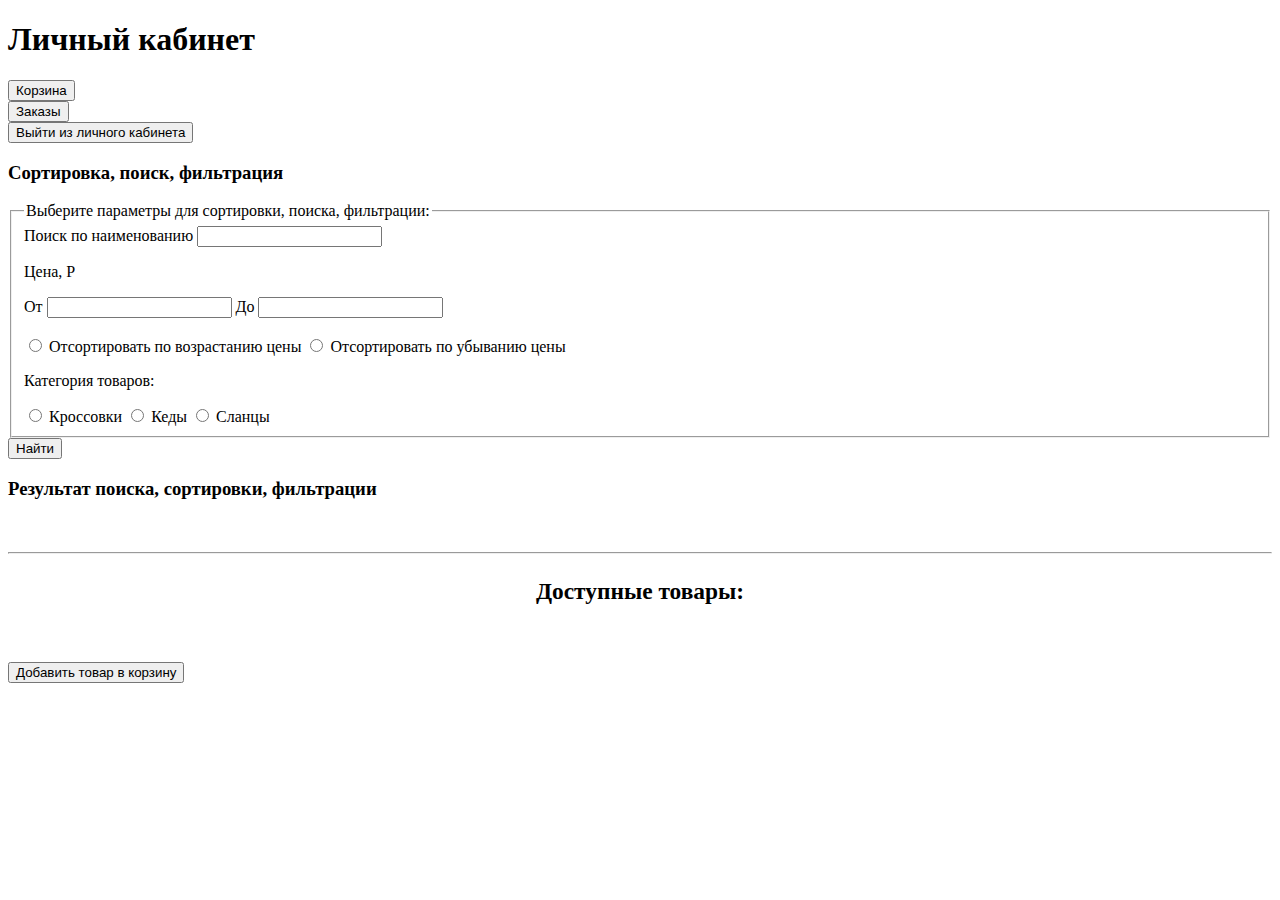
<file: src/main/resources/templates/user/index.html>
<!DOCTYPE html>

<html lang="en">
<head>
    <meta charset="UTF-8">
    <title>Главная страница</title>
    <link th:href="@{/css/index.css}" type="text/css" rel="stylesheet">
</head>
<body>
<div>
    <div class="header">
        <div>
            <h1>Личный кабинет</h1>
        </div>
        <div>
            <form method="get" th:action="@{/cart}">
                <button class="button" type="submit">Корзина</button>
            </form>
        </div>
        <div>
            <form method="get" th:action="@{/orders}">
                <input class="button" type="submit" value="Заказы">
            </form>
        </div>
        <div>
            <form method="post" th:action="@{logout}">
                <input type = "hidden" th:name="${_csrf.parameterName}"  th:value="${_csrf.token}">
                <button class="button" type="submit">Выйти из личного кабинета</button>
            </form>
        </div>
    </div>
    <div class="search">
        <div>
            <h3>Cортировка, поиск, фильтрация</h3>
        </div>
        <div>
            <form th:method="POST" th:action="@{/person account/product/search}">
                <fieldset>
                    <legend>Выберите параметры для сортировки, поиска, фильтрации:</legend>
                    <label for="search">Поиск по наименованию</label>
                    <input type="text" id="search" name="search" th:value="*{value_search}">
                    <br>
                    <p>Цена, P</p>
                    <label for="ot">От</label>
                    <input type="text" name="ot" id="ot" th:value="*{value_price_ot}">
                    <label for="do">До</label>
                    <input type="text" name="do" id="do" th:value="*{value_price_do}">
                    <br>
                    <br>
                    <div>
                        <input type="radio" id="ascending_price" name="price" value="sorted_by_ascending_price">
                        <label for="ascending_price">Отсортировать по возрастанию цены</label>
                        <input type="radio" id="descending_price" name="price"
                               value="sorted_by_descending_price">
                        <label for="descending_price">Отсортировать по убыванию цены</label>
                        <p>Категория товаров: </p>
                        <input type="radio" id="furniture" name="contract" value="furniture">
                        <label for="furniture">Кроссовки</label>
                        <input type="radio" id="appliances" name="contract" value="appliances">
                        <label for="appliances">Кеды</label>
                        <input type="radio" id="clothes" name="contract" value="clothes">
                        <label for="clothes">Сланцы</label>
                    </div>
                </fieldset>
                <div>
                    <input class="button" type="submit" value="Найти">
                </div>
            </form>
        </div>
    </div>
    <div class="search1">
        <h3>Результат поиска, cортировки, фильтрации</h3>
        <div th:each="product : ${search_product}">
            <img th:src="'/img/' + ${product.imageList[0].getFileName()}" width="300px">
            <br>
            <a th:href="@{/product/info/{id}(id=${product.getId()})}" th:text="${product.getTitle()}"></a>
            <p th:text="'Цена: ' + ${product.getPrice()}"></p>
            <hr>
        </div>
    </div>
    <div>
        <div style="text-align: center; font-size: 20px">
            <h3>Доступные товары: </h3>
        </div>
        <div class="shop">
            <div class="card" th:each="product : ${products}">
                <div>
                    <img th:src="'/img/' + ${product.imageList[0].getFileName()}" width="300px">
                </div>
                <div >
                    <a class="name" th:href="@{/product/info/{id}(id=${product.getId()})}" th:text="${product.getTitle()}"></a>
                </div>
                <div >
                    <p class="price" th:text="'Цена: ' + ${product.getPrice()}"></p>
                </div>
                <div>
                    <button class="button">
                    <a th:href="@{/cart/add/{id}(id=${product.getId()})}">Добавить товар в корзину</a>
                    </button>
                </div>
            </div>
        </div>
    </div>
</div>
</body>
</html>
</file>
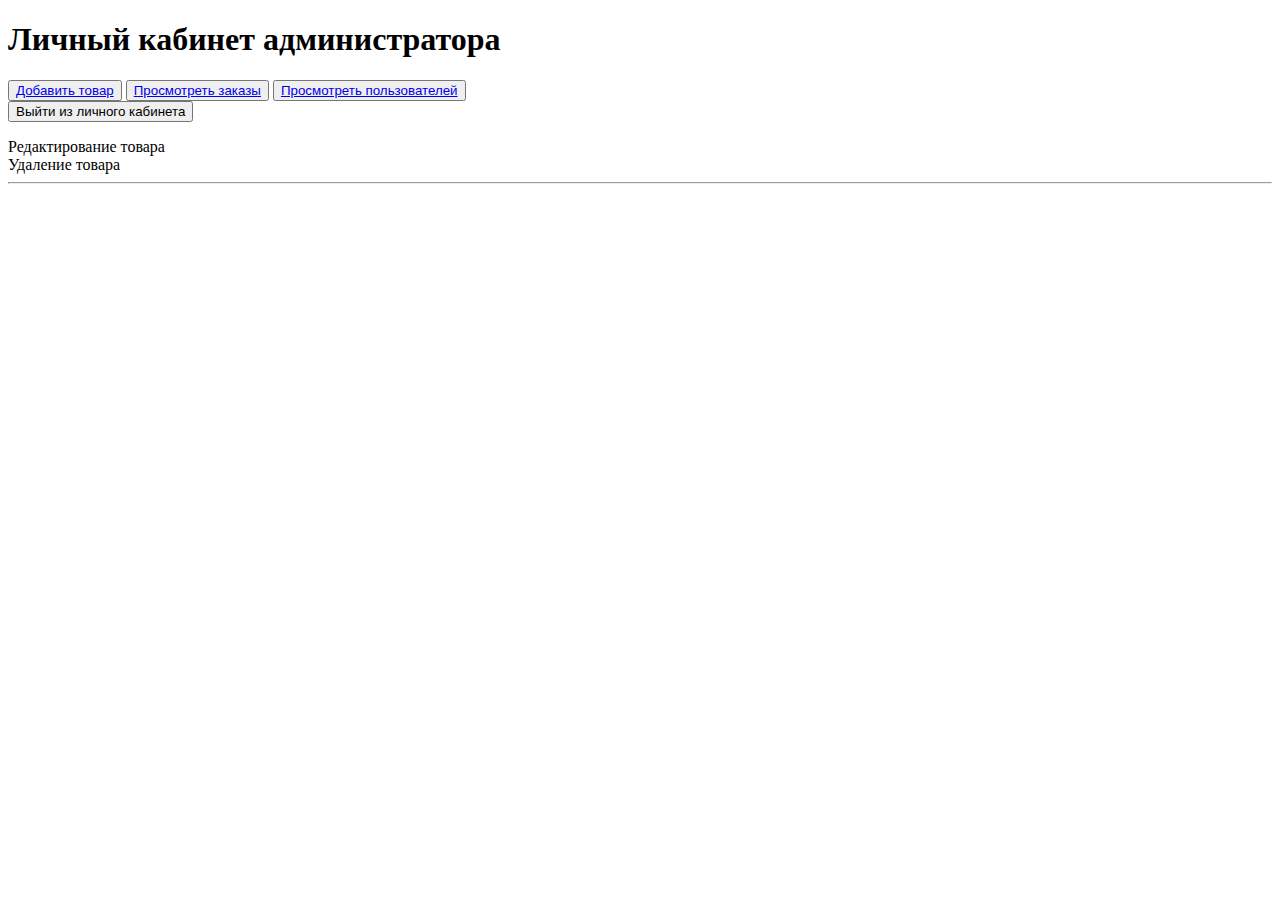
<file: src/main/resources/templates/admin.html>
<!DOCTYPE html>
<html lang="en">
<head>
    <meta charset="UTF-8">
    <title>Личный кабинет администратора</title>
    <link th:href="@{/css/admin.css}" type="text/css" rel="stylesheet">
</head>
<body>
<div>
    <div class="header">
        <div class="title">
        <h1>Личный кабинет администратора</h1>
        </div>

        <div class="buttons">
            <button class="button">
                <a href="admin/product/add">Добавить товар</a>
            </button>
            <button class="button">
                <a href="admin/order_info">Просмотреть заказы</a>
            </button>
            <button class="button">
                <a href="admin/person_info">Просмотреть пользователей</a>
            </button>
        </div>
        <div>
            <form method="post" th:action="@{logout}">
                <input type = "hidden" th:name="${_csrf.parameterName}"  th:value="${_csrf.token}">
                <div >
                    <button class="button" type="submit">Выйти из личного кабинета</button>
                </div>
            </form>
        </div>
    </div>


    <div class="info">
<div th:each="product : ${products}">
    <p th:text="'Наименование: ' + ${product.getTitle()}"></p>
    <p th:text="'Описание: ' + ${product.getDescription()}"></p>
    <p th:text="'Цена: ' + ${product.getPrice()}"></p>
    <p th:text="'Cклад: ' + ${product.getWarehouse()}"></p>
    <p th:text="'Продавец: ' + ${product.getSeller()}"></p>
    <p th:text="'Категория: ' + ${product.getCategory().getName()}"></p>
    <div class="button1">
    <a th:href="@{/admin/product/edit/{id}(id=${product.getId()})}">Редактирование товара</a>
    </div>
    <div class="button1">
    <a th:href="@{/admin/product/delete/{id}(id=${product.getId()})}">Удаление товара</a>
    </div>
    <hr>
</div>
    </div>
</div>
</body>
</html>
</file>
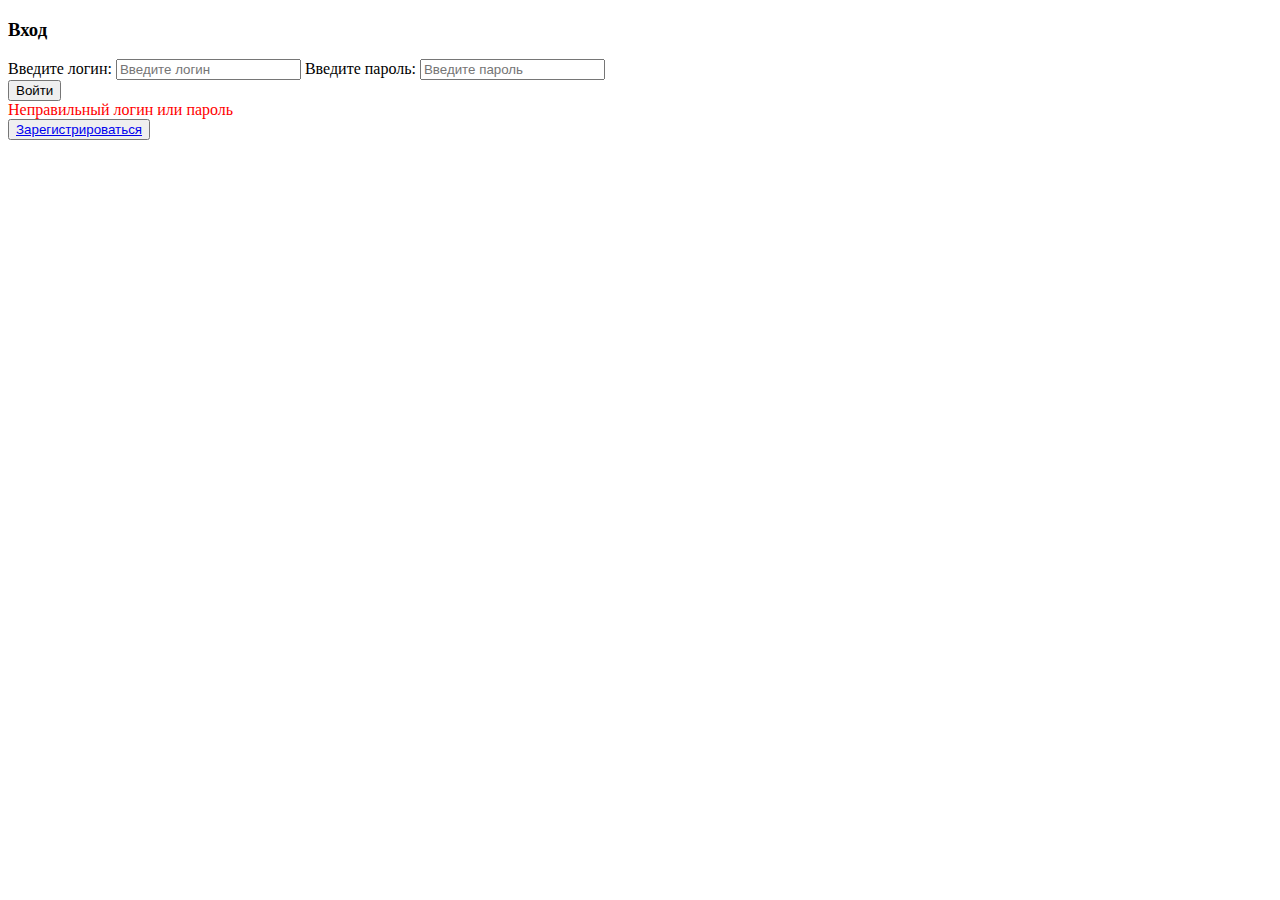
<file: src/main/resources/templates/authentication.html>
<!DOCTYPE html>
<html lang="en">
<head>
    <meta charset="UTF-8">
    <title>Аутентификация</title>
    <link th:href="@{/css/reg.css}" type="text/css" rel="stylesheet">
</head>
<body>
<div id="reg">
<h3>Вход</h3>
    <div id="form">
<form method="post" action="/process_login">
    <input type="hidden" th:name="${_csrf.parameterName}" th:value="${_csrf.token}">
    <label for="username">Введите логин: </label>
    <input class="input" type="text" placeholder="Введите логин" name="username" id="username">
    <label for="password">Введите пароль: </label>
    <input class="input" type="password" placeholder="Введите пароль" name="password" id="password">
    <div class="submitdiv">
    <input class="submit" type="submit" value="Войти">
    </div>
</form>
    </div >
<div th:if="${param.error}" style="color: red; font-size: 16px">
    Неправильный логин или пароль
</div>
    <div class="submitdiv">
        <button class="auth">
            <a href="/registration">Зарегистрироваться</a>
        </button>
    </div>
</div>
</body>
</html>
</file>
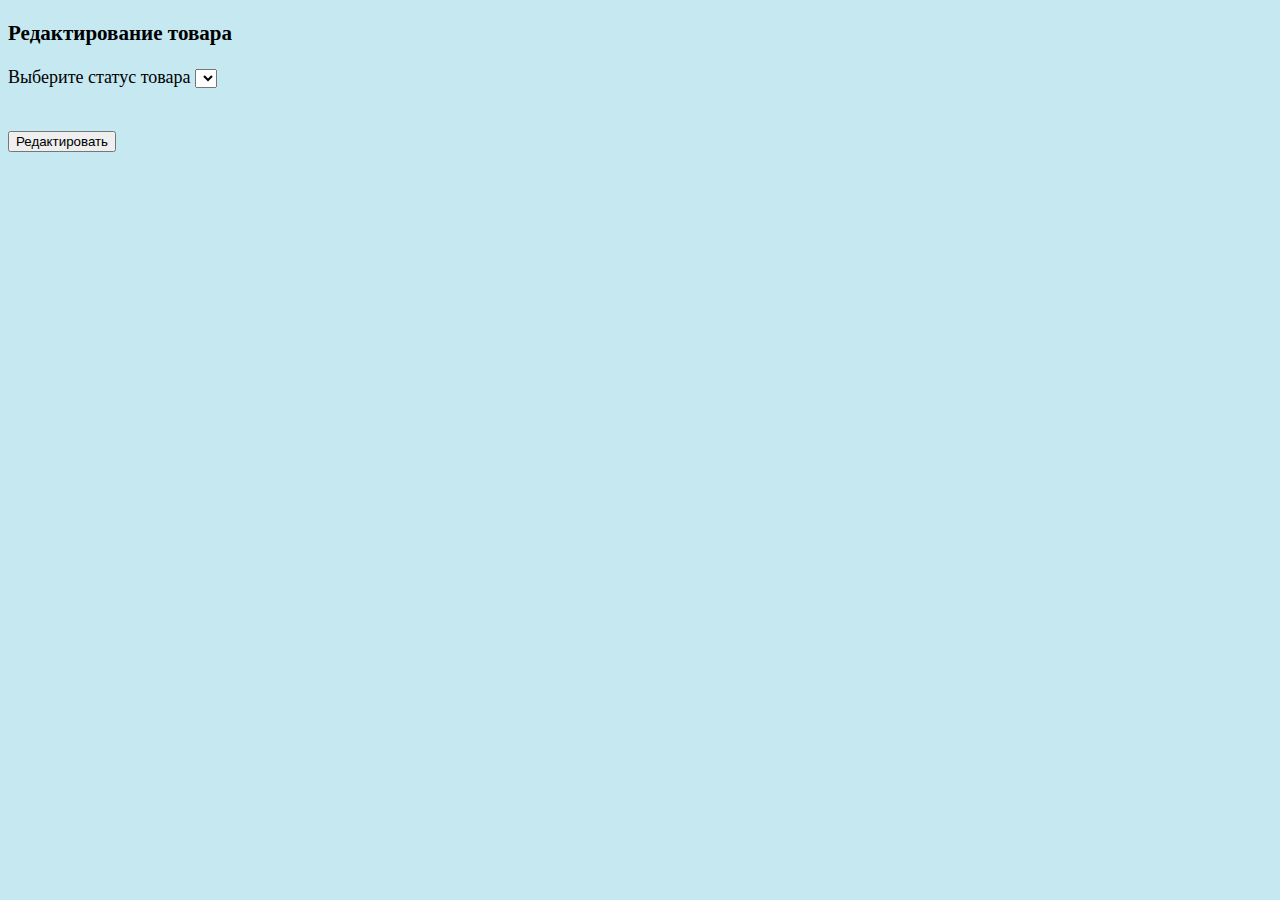
<file: src/main/resources/templates/order_edit.html>
<!DOCTYPE html>
<html lang="en">
<head>
    <meta charset="UTF-8">
    <title>Редактирование товара</title>
</head>
<body style="background-color: #c5e8f1; font-size: 18px">
<h3>Редактирование товара</h3>
<form th:method="POST" th:action="@{/admin/order_info/{id}(id=${order.getId()})}" th:object="${order}">

    <label for="status">Выберите статус товара </label>
    <select name="status" th:field="*{status}" id="status">
        <div th:each="element : ${status}">
            <option th:text="${element.name().toString()}" th:value="${element.values()}">
        </div>
    </select>
    <div style="color: red" th:if="${#fields.hasErrors('status')}" th:errors="*{status}"></div>
    <br>
    <br>
    <input type="submit" value="Редактировать">
</form>
</body>
</html>
</file>
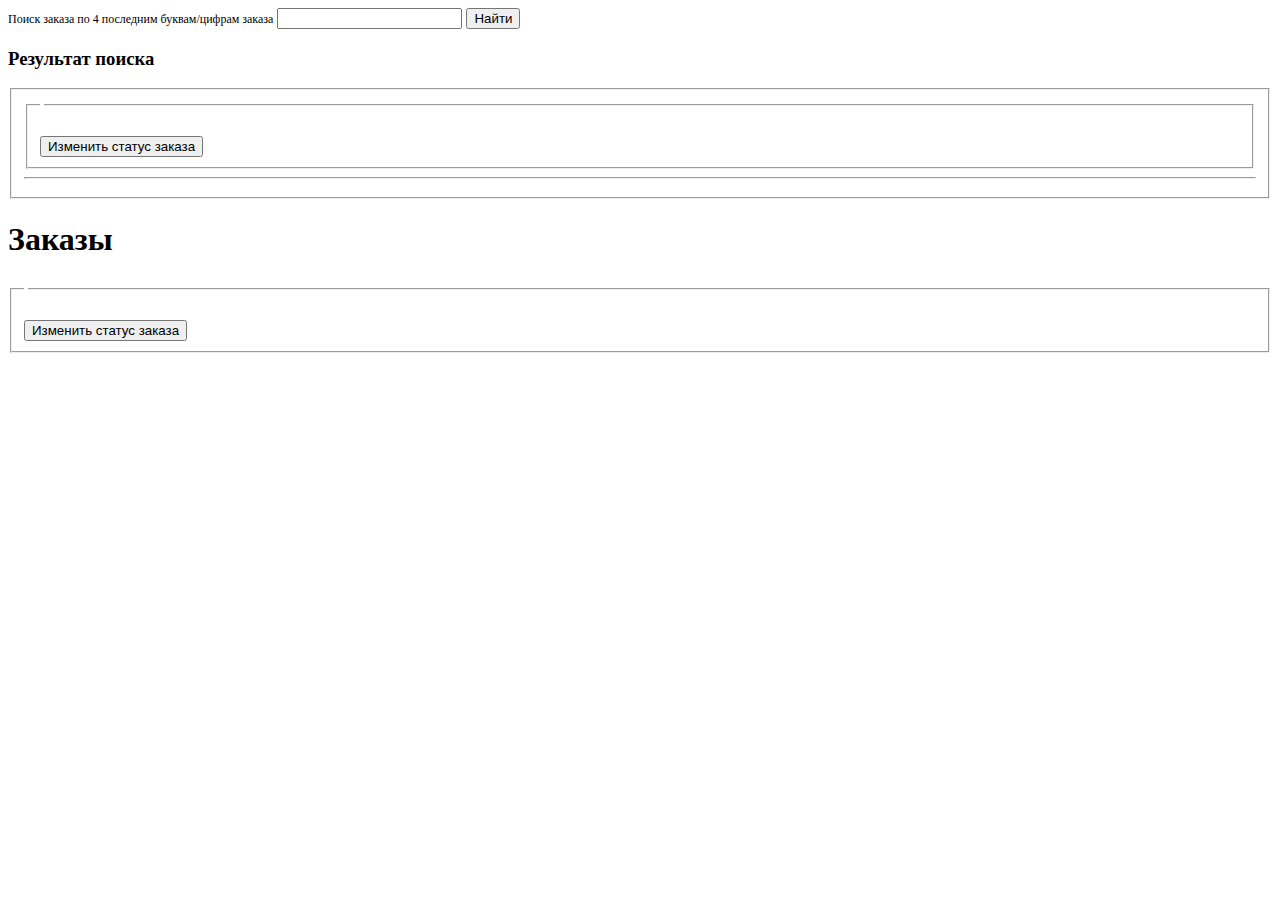
<file: src/main/resources/templates/orderInfo.html>
<!DOCTYPE html>
<html lang="en">
<head>
    <meta charset="UTF-8">
    <title>Заказы:</title>
    <link th:href="@{/css/order.css}" type="text/css" rel="stylesheet">
</head>
<body>
<div>
<div class="search">

    <form th:method="POST" th:action="@{/orderInfo/search}">
        <div>
            <label class="searchLabel" style="font-size: 12px" for="search">Поиск заказа по 4 последним буквам/цифрам заказа</label>
            <input class = "searchInput" type="text" id="search" name="search" th:value="*{value_search}">
            <input class="searchButton" type="submit" value="Найти">
        </div>

    </form>
</div>
<div class="result">
<h3>Результат поиска</h3>
<fieldset>
<div th:each="order : ${search_order}">
    <fieldset>
        <legend><h3 th:text="'Заказ №' + ${order.getNumber()}"></h3></legend>
        <p th:text="'Наименование: ' + ${order.getProduct().getTitle()}"></p>
        <p th:text="'Количество: ' + ${order.getCount()}"></p>
        <p th:text="'Цена: ' + ${order.getPrice()}"></p>
        <p th:text="'Дата заказа: ' + ${#temporals.format(order.getDateTime(), 'dd-MMM-yyyy')}"></p>
        <p th:text="'Cтатус: ' + ${order.getStatus()}"></p>
        <div>
            <button class="button">
                <a th:href="@{/admin/order_info/{id}(id=${order.getId()})}">Изменить статус заказа</a>
            </button>
        </div>
    </fieldset>
    <hr>
</div>
</fieldset>
</div>

<div>
<h1>Заказы</h1>
<div class="inf" th:each="order : ${orders}">
    <fieldset>
        <legend><h3 th:text="'Заказ №' + ${order.getNumber()}"></h3></legend>
        <p th:text="'Наименование: ' + ${order.getProduct().getTitle()}"></p>
        <p th:text="'Количество: ' + ${order.getCount()}"></p>
        <p th:text="'Цена: ' + ${order.getPrice()}"></p>
        <p th:text="'Дата заказа: ' + ${#temporals.format(order.getDateTime(), 'dd-MMM-yyyy')}"></p>
        <p th:text="'Cтатус: ' + ${order.getStatus()}"></p>
        <div>
            <button class="button">
        <a th:href="@{/admin/order_info/{id}(id=${order.getId()})}">Изменить статус заказа</a>
            </button>
        </div>
    </fieldset>
</div>
</div>
</div>
</body>
</html>
</file>
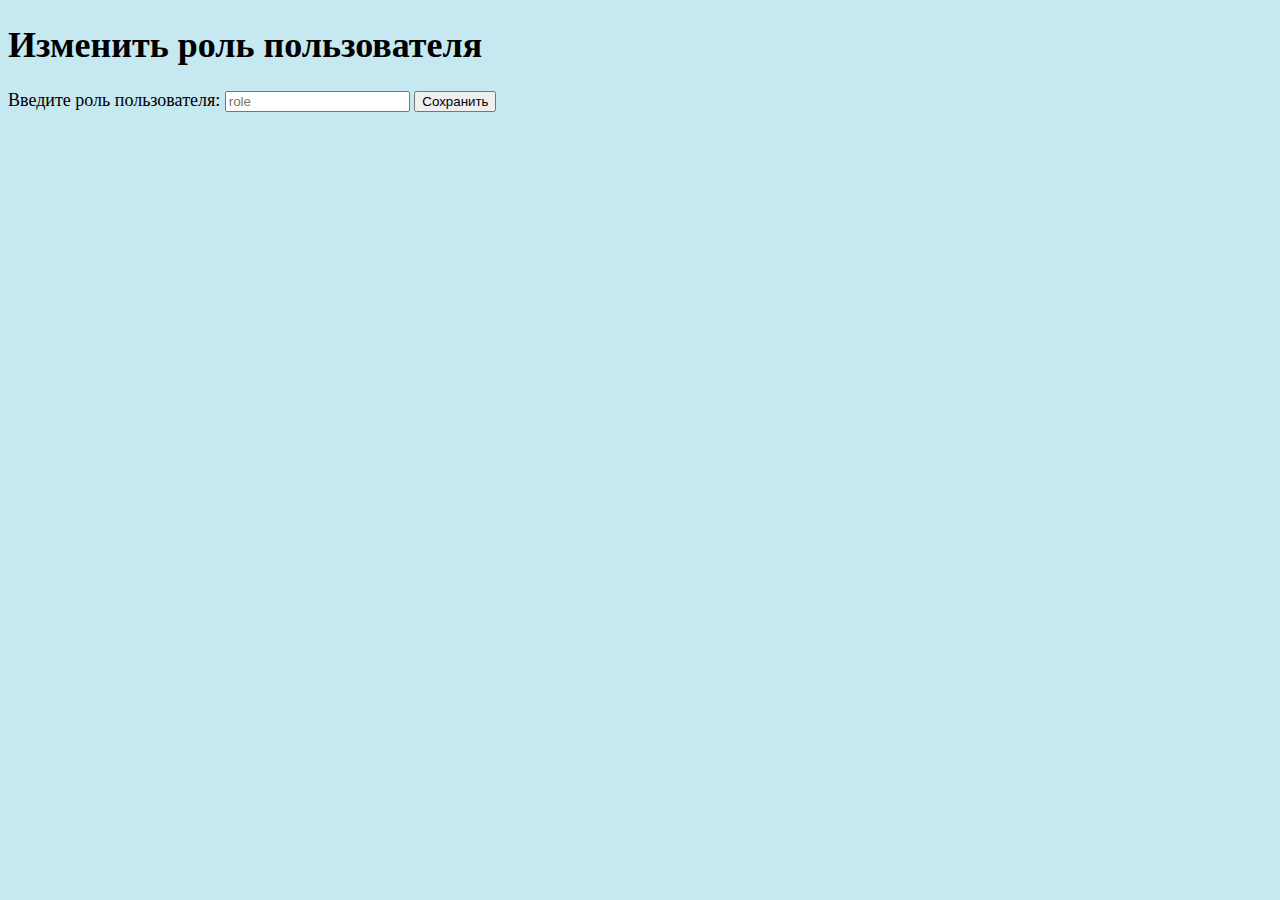
<file: src/main/resources/templates/person_edit.html>
<!DOCTYPE html>
<html lang="en">
<head>
    <meta charset="UTF-8">
    <title>Изменить роль пользователя</title>
</head>
<body style="background-color: #c5e8f1; font-size: 18px">
<h1>Изменить роль пользователя</h1>
<form th:method="POST" th:action="@{/admin/person_info/{id}(id=${person.getId()})}" th:object="${person}">
    <label for="role">Введите роль пользователя: </label>
    <input type="text" th:field="*{role}" placeholder="role" id="role">
    <input type="submit" value="Сохранить">
</form>
</body>
</html>
</file>
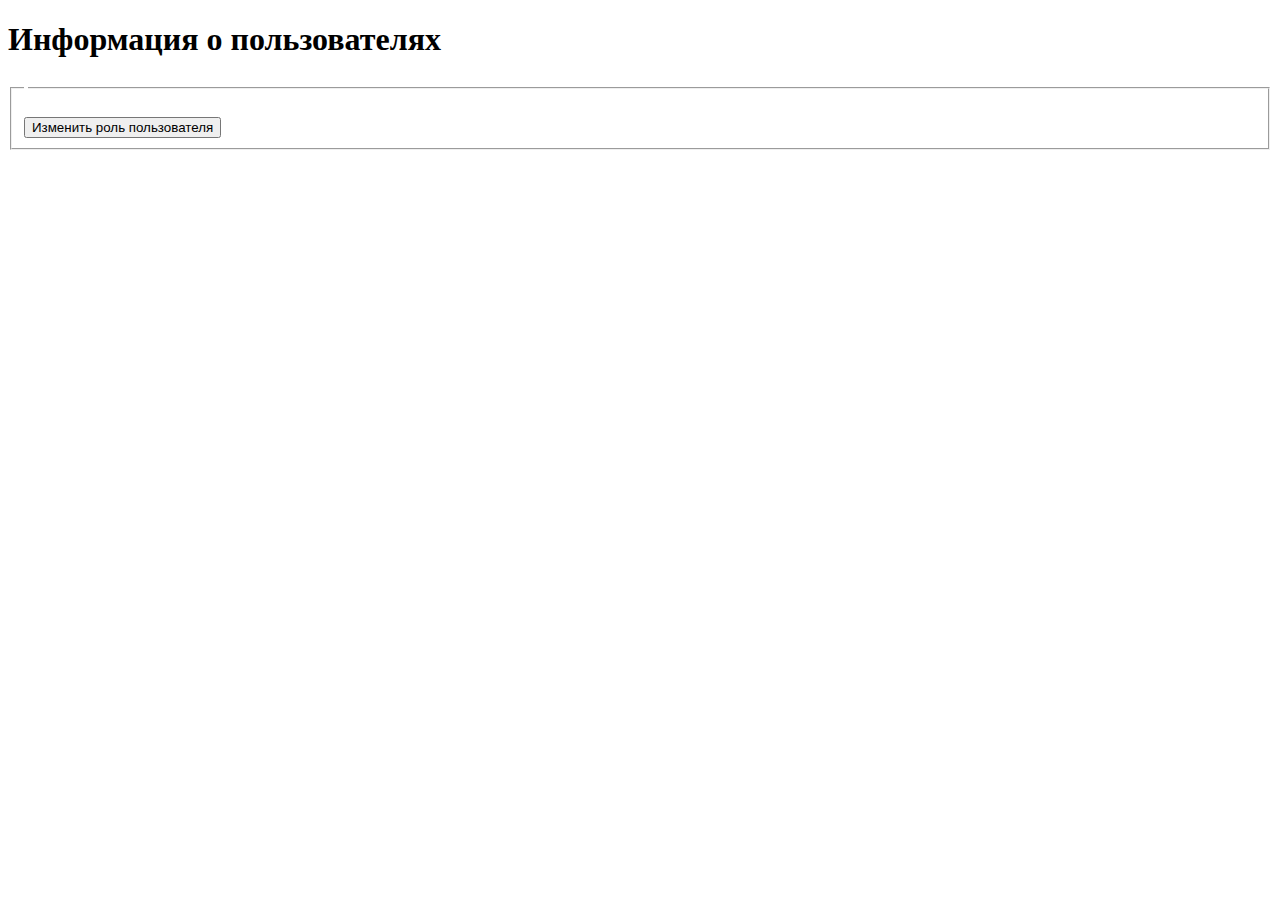
<file: src/main/resources/templates/personInfo.html>
<!DOCTYPE html>
<html lang="en">
<head>
    <meta charset="UTF-8">
    <title>Информация о пользователях</title>
    <link th:href="@{/css/person.css}" type="text/css" rel="stylesheet">
</head>
<body>
<div>
<h1>Информация о пользователях</h1>
    <div class="person" th:each="person : ${person}">
        <fieldset>
            <legend>
            <p th:text="'ID: ' + ${person.getId()}"></p>
            </legend>
            <p th:text="'login:' + ${person.getLogin()}"></p>
            <p th:text="'password: ' + ${person.getPassword()}"></p>
            <p th:text="'Роль: ' + ${person.getRole()}"></p>
            <div>
                <button class="button">
                    <a th:href="@{/admin/person_info/{id}(id=${person.getId()})}">Изменить роль пользователя</a>
                </button>
            </div>
        </fieldset>

    </div>
</div>
</body>
</html>
</file>
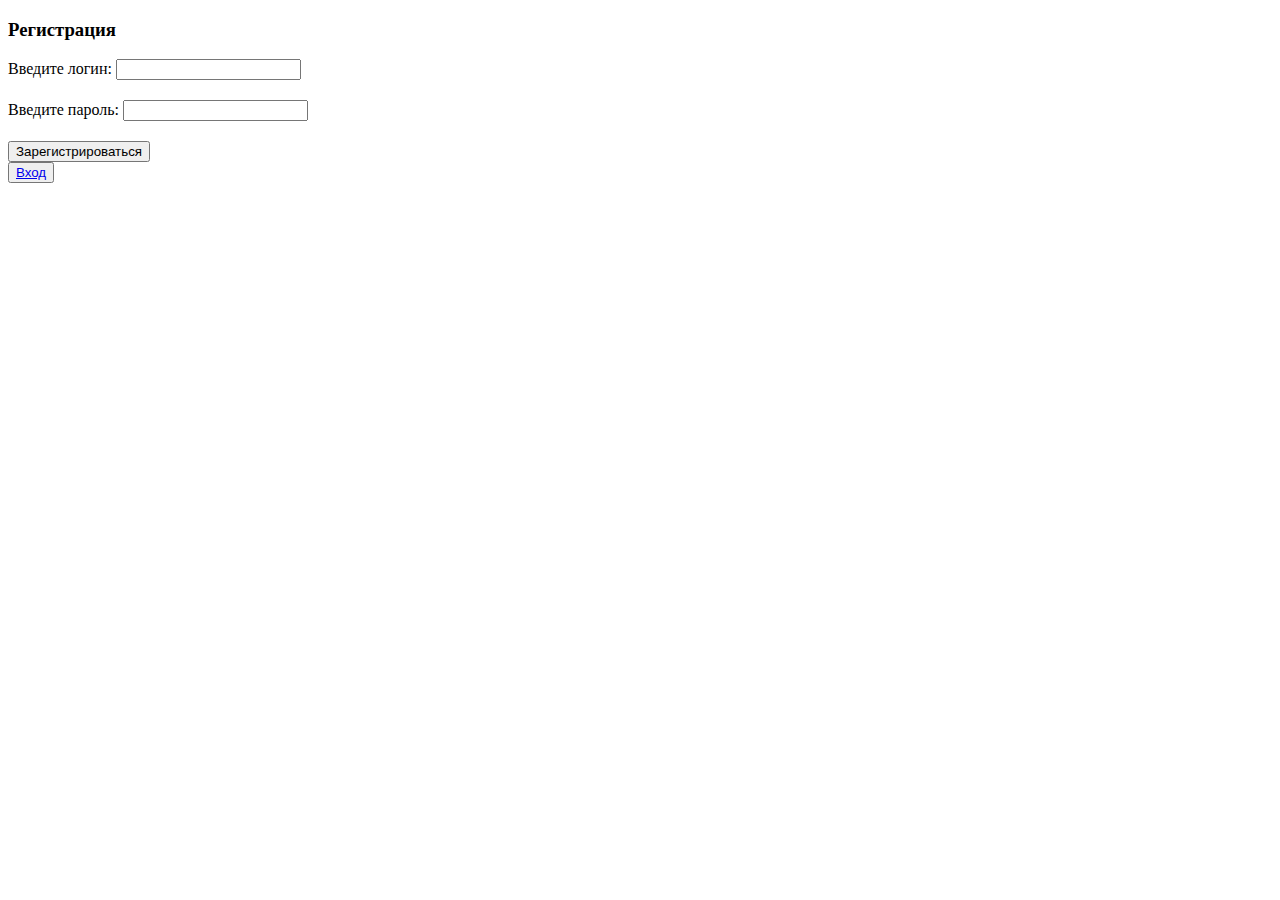
<file: src/main/resources/templates/registration.html>
<!DOCTYPE html>
<html lang="en">
<head>
  <meta charset="UTF-8">
  <title>Регистрация</title>
  <link th:href="@{/css/reg.css}" type="text/css" rel="stylesheet">
</head>
<body>
<div id="reg">
<div>
<h3>Регистрация</h3>
</div>
<div id="form">
<form method="post" th:actioin="@{/registration}" th:object="${person}">
  <input type="hidden" th:name="${_csrf.parameterName}" th:value="${_csrf.token}">
  <label for="login">Введите логин: </label>
  <input class="input" type="text" th:field="*{login}" id="login">
  <div style="color: red; width: 300px; height: 20px"  th:if="${#fields.hasErrors('login')}" th:errors="*{login}"></div>
  <label for="password">Введите пароль: </label>
  <input class="input" type="password" th:field="*{password}" id="password">
  <div style="color: red; width: 300px; height: 20px " th:if="${#fields.hasErrors('password')}" th:errors="*{password}"></div>
  <div class="submitdiv">
  <input class="submit" type="submit" value="Зарегистрироваться">
  </div>
</form>

</div>
<div class="submitdiv">
  <button class="auth">
      <a  href="/authentication">Вход</a>
    </button>
</div>
</div>
</body>
</html>
</file>
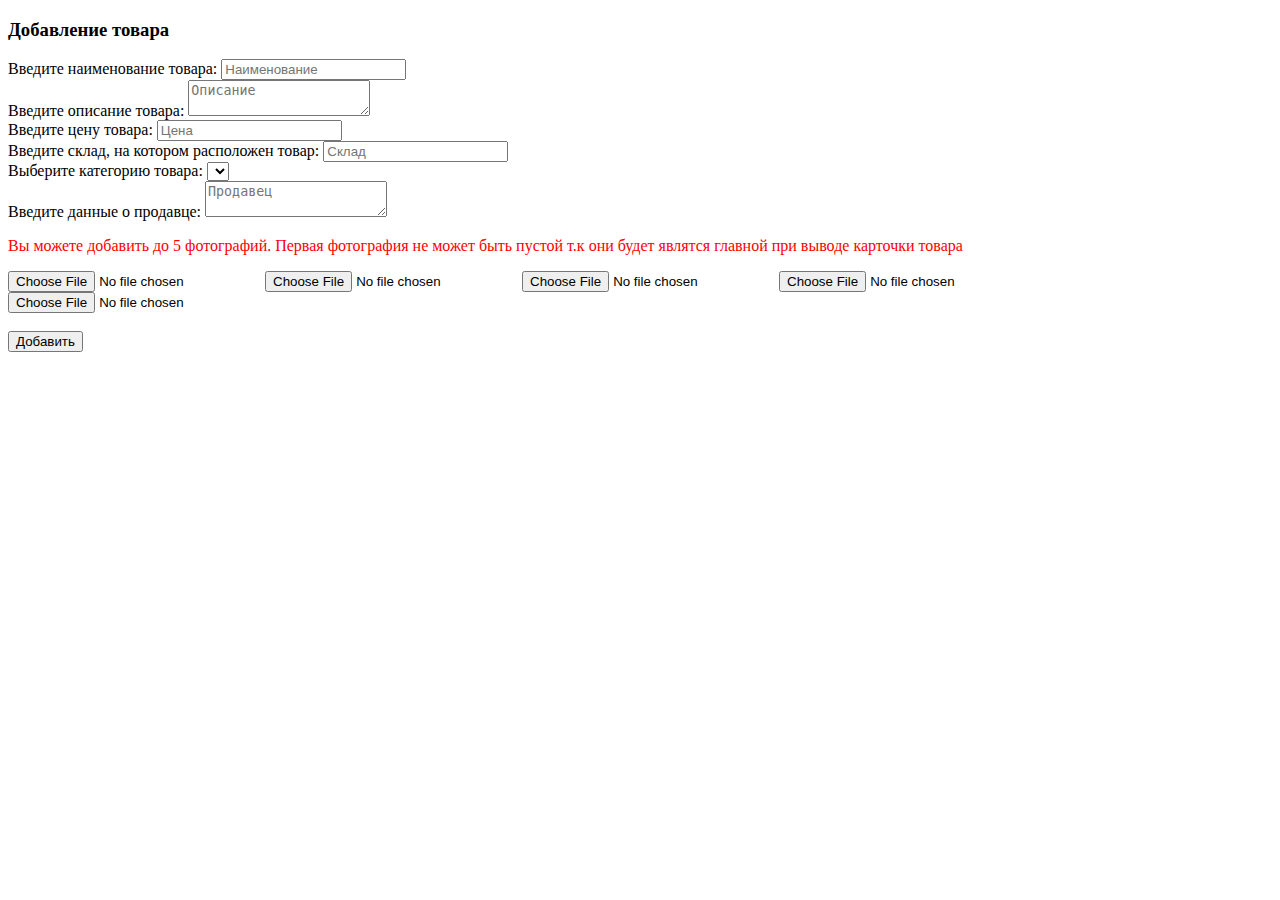
<file: src/main/resources/templates/product/addProduct.html>
<!DOCTYPE html>
<html lang="en">
<head>
  <meta charset="UTF-8">
  <title>Добавление товара</title>
  <link th:href="@{/css/add.css}" type="text/css" rel="stylesheet">
</head>
<body>
<div>
  <div class="title">
<h3>Добавление товара</h3>
  </div>
  <div class="add">
    <form th:method="POST" th:action="@{/admin/product/add}" th:object="${product}" enctype="multipart/form-data">
      <div class="add1">
        <div>
        <label for="title">Введите наименование товара: </label>
        <input class="input" type="text" th:field="*{title}" placeholder="Наименование" id="title">
        <div style="color: red" th:if="${#fields.hasErrors('title')}" th:errors="*{title}"></div>
        </div>
        <div>
        <label for="description">Введите описание товара: </label>
        <textarea class="input" th:field="*{description}" placeholder="Описание" id="description"></textarea>
        <div style="color: red" th:if="${#fields.hasErrors('description')}" th:errors="*{description}"></div>
        </div>
        <div>
        <label for="price">Введите цену товара: </label>
        <input class="input" type="number" th:field="*{price}" min="1" step="0.00" placeholder="Цена" id="price">
        <div style="color: red" th:if="${#fields.hasErrors('price')}" th:errors="*{price}"></div>
        </div>
        <div>
        <label for="warehouse">Введите cклад, на котором расположен товар: </label>
        <input class="input" type="text" th:field="*{warehouse}" placeholder="Cклад" id="warehouse">
        <div style="color: red" th:if="${#fields.hasErrors('warehouse')}" th:errors="*{warehouse}"></div>
        </div>
        <div>
        <label for="category">Выберите категорию товара: </label>
        <select class="input" name="category" th:field="*{category}" id="category">
          <div th:each="element : ${category}">
            <option th:text="${element.getName()}" th:value="${element.getId()}">
          </div>
        </select>
        <div style="color: red" th:if="${#fields.hasErrors('category')}" th:errors="*{category}"></div>
        </div>
        <div>
        <label  for="seller">Введите данные о продавце: </label>
        <textarea class="input" th:field="*{seller}" placeholder="Продавец" id="seller"></textarea>
        <div style="color: red" th:if="${#fields.hasErrors('seller')}" th:errors="*{seller}"></div>
        </div>
      </div>
      <div class="add2">
          <p style="color: red">Вы можете добавить до 5 фотографий. Первая фотография не может быть пустой т.к они будет являтся главной при выводе карточки товара</p>
          <input class="button" type="file" name="file_one">
          <input class="button" type="file" name="file_two">
          <input class="button" type="file" name="file_three">
          <input class="button" type="file" name="file_four">
          <input class="button" type="file" name="file_five">
          <br>
          <br>
        <div>
          <input class="button" type="submit" value="Добавить">
        </div>
      </div>
    </form>
  </div>
</div>
</body>
</html>
</file>
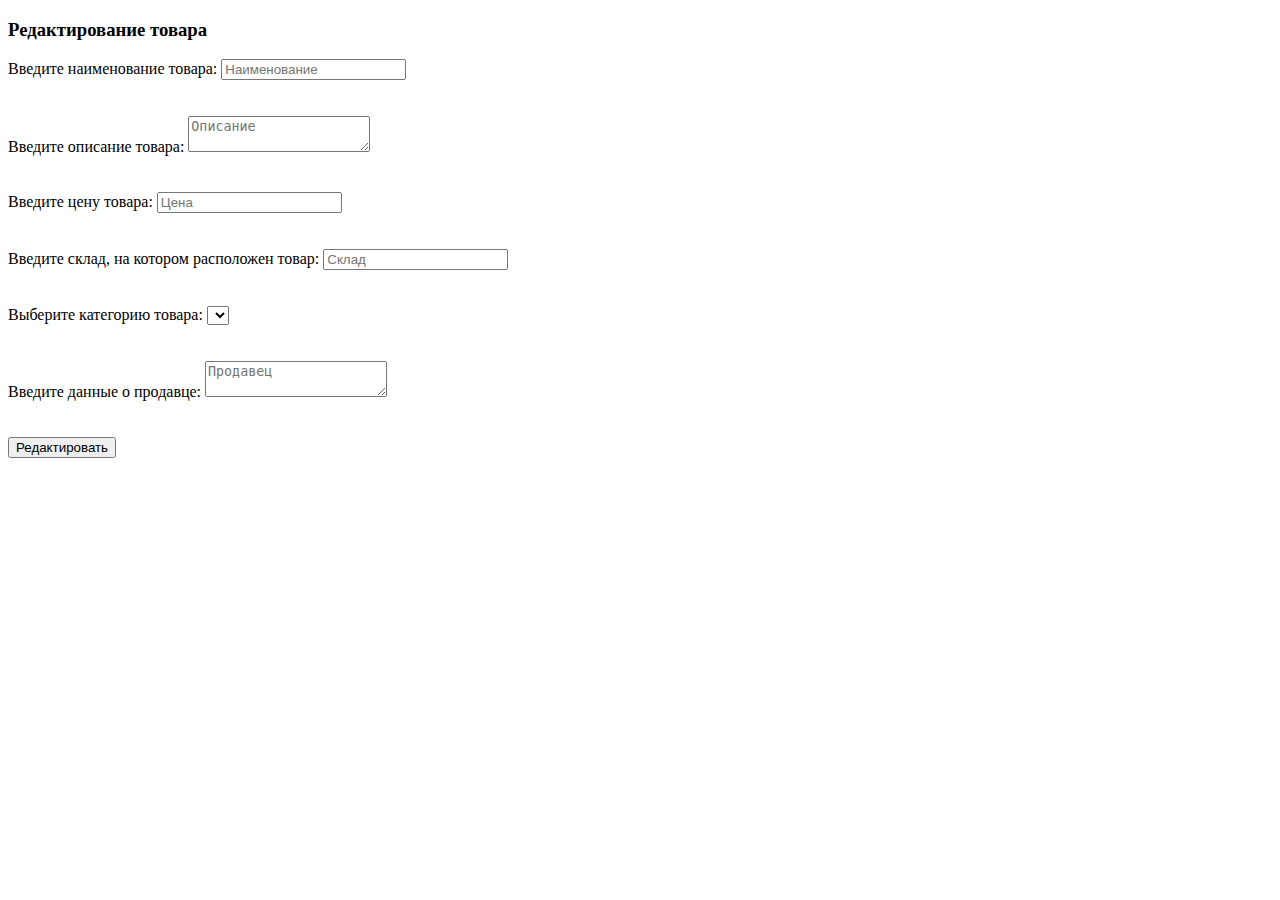
<file: src/main/resources/templates/product/editProduct.html>
<!DOCTYPE html>
<html lang="en">
<head>
    <meta charset="UTF-8">
    <title>Редактирование товара</title>
    <link th:href="@{/css/add.css}" type="text/css" rel="stylesheet">
</head>
<body>
<div>
    <div class="title">
        <h3>Редактирование товара</h3>
    </div>
    <div class="add">
        <form th:method="POST" th:action="@{/admin/product/edit/{id}(id=${product.getId()})}" th:object="${product}" enctype="multipart/form-data">
            <label for="title">Введите наименование товара: </label>
            <input class="input" type="text" th:field="*{title}" placeholder="Наименование" id="title">
            <div style="color: red" th:if="${#fields.hasErrors('title')}" th:errors="*{title}"></div>
            <br>
            <br>
            <label for="description">Введите описание товара: </label>
            <textarea class="input" th:field="*{description}" placeholder="Описание" id="description"></textarea>
            <div style="color: red" th:if="${#fields.hasErrors('description')}" th:errors="*{description}"></div>
            <br>
            <br>
            <label for="price">Введите цену товара: </label>
            <input class="input" type="number" th:field="*{price}" min="1" step="0.00" placeholder="Цена" id="price">
            <div style="color: red" th:if="${#fields.hasErrors('price')}" th:errors="*{price}"></div>
            <br>
            <br>
            <label for="warehouse">Введите cклад, на котором расположен товар: </label>
            <input class="input"  type="text" th:field="*{warehouse}" placeholder="Cклад" id="warehouse">
            <div style="color: red" th:if="${#fields.hasErrors('warehouse')}" th:errors="*{warehouse}"></div>
            <br>
            <br>
            <label for="category">Выберите категорию товара: </label>
            <select class="input" name="category" th:field="*{category}" id="category">
                <div th:each="element : ${category}">
                    <option th:text="${element.getName()}" th:value="${element.getId()}">
                </div>
            </select>
            <div style="color: red" th:if="${#fields.hasErrors('category')}" th:errors="*{category}"></div>
            <br>
            <br>
            <label for="seller">Введите данные о продавце: </label>
            <textarea class="input" th:field="*{seller}" placeholder="Продавец" id="seller"></textarea>
            <div style="color: red" th:if="${#fields.hasErrors('seller')}" th:errors="*{seller}"></div>
            <br>
            <br>
            <div>
            <input class="button" type="submit" value="Редактировать">
            </div>
        </form>
    </div>
</div>
</body>
</html>
</file>
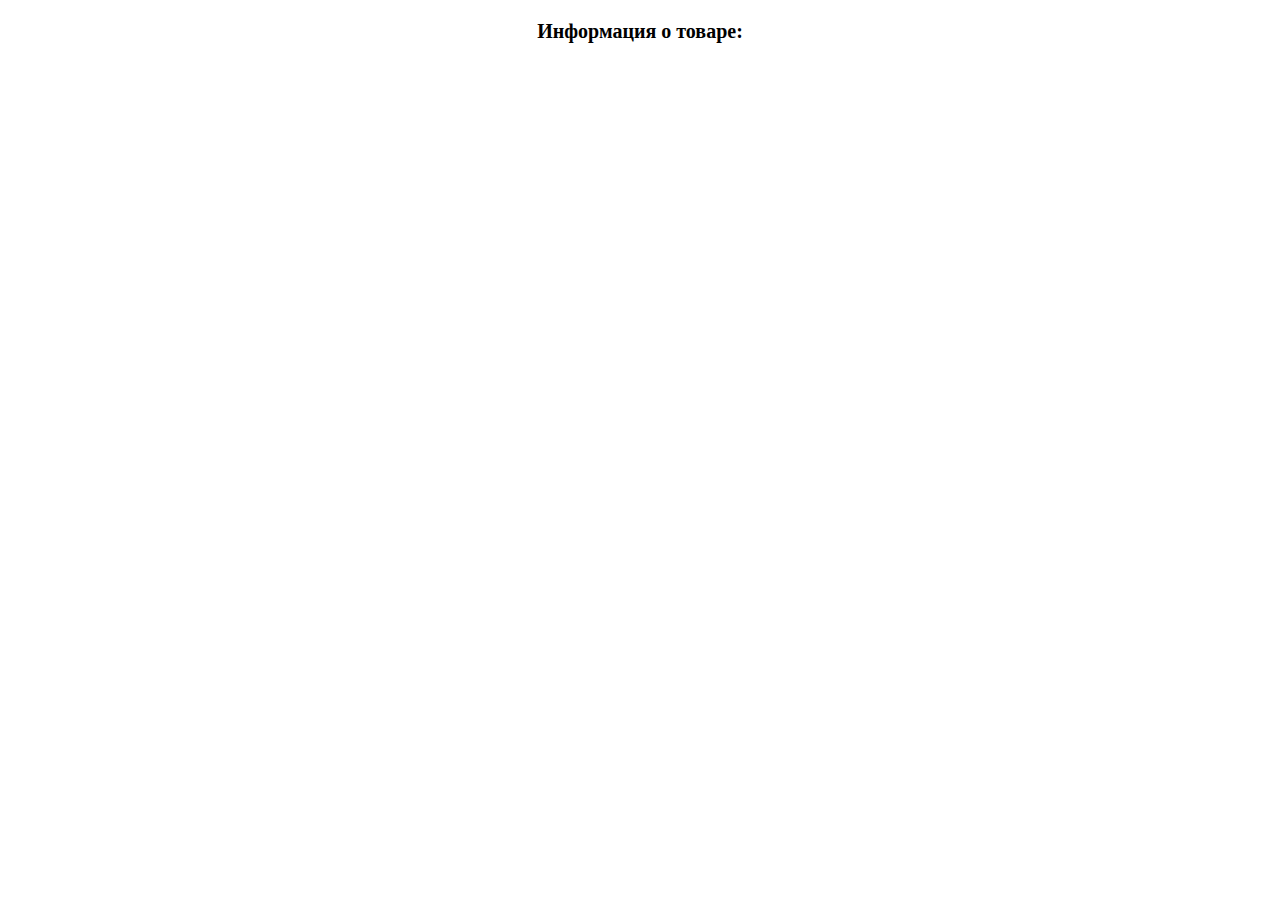
<file: src/main/resources/templates/product/infoProduct.html>
<!DOCTYPE html>
<html lang="en">
<head>
    <meta charset="UTF-8">
    <title>Информация о товаре</title>
    <link th:href="@{/css/card.css}" type="text/css" rel="stylesheet">
</head>
<body>
<div>
    <div>
        <h3 style="text-align: center; font-size: 20px">Информация о товаре: </h3>
    </div>
    <div class="images">
        <div  th:each="img : ${product.getImageList()}">
            <img th:src="'/img/' + ${img.getFileName()}">
        </div>
    </div>
    <div class="title">
        <div>
            <p class="name" th:text="'Наименование: ' + ${product.getTitle()}"></p>
        </div>
        <div>
            <p class="price" th:text="'Цена: ' + ${product.getPrice()}"></p>
        </div>
        <div>
            <p th:text="'Описание: ' + ${product.getDescription()}"></p>
        </div>

        <div>
            <p th:text="'Cклад: ' + ${product.getWarehouse()}"></p>
        </div>
        <div>
            <p th:text="'Продавец: ' + ${product.getSeller()}"></p>
        </div>
        <div>
            <p th:text="'Категория: ' + ${product.getCategory().getName()}"></p>
        </div>
    </div>
</div>
</body>
</html>
</file>
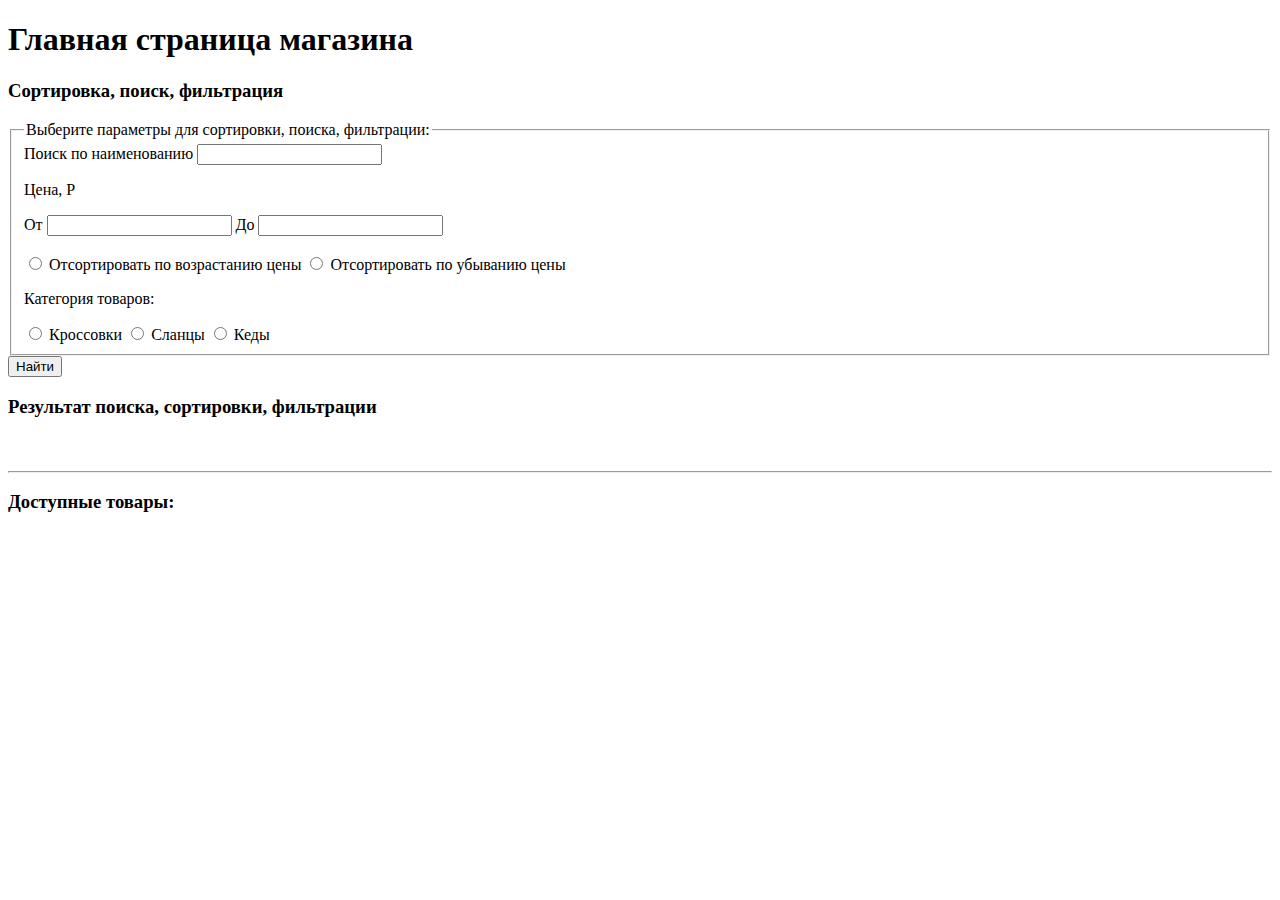
<file: src/main/resources/templates/product/product.html>
<!DOCTYPE html>
<html lang="en">
<head>
    <meta charset="UTF-8">
    <title>Cписок товаров</title>
    <link th:href="@{/css/product.css}" type="text/css" rel="stylesheet">
</head>
<body>
<div>
    <div class="title">
        <h1>Главная страница магазина</h1>
    </div>
    <div class="search">
        <div>
            <h3>Cортировка, поиск, фильтрация</h3>
        </div>
        <div>
            <form th:method="POST" th:action="@{/search}">
                <fieldset>
                    <legend>Выберите параметры для сортировки, поиска, фильтрации:</legend>
                    <label for="search">Поиск по наименованию</label>
                    <input type="text" id="search" name="search" th:value="*{value_search}">
                    <br>
                    <p>Цена, P</p>
                    <label for="ot">От</label>
                    <input type="text" name="ot" id="ot" th:value="*{value_price_ot}">
                    <label for="do">До</label>
                    <input type="text" name="do" id="do" th:value="*{value_price_do}">
                    <br>
                    <br>
                    <div>
                        <input type="radio" id="ascending_price" name="price" value="sorted_by_ascending_price">
                        <label for="ascending_price">Отсортировать по возрастанию цены</label>
                        <input type="radio" id="descending_price" name="price"
                               value="sorted_by_descending_price">
                        <label for="descending_price">Отсортировать по убыванию цены</label>
                        <p>Категория товаров: </p>
                        <input type="radio" id="furniture" name="contract" value="furniture">
                        <label for="furniture">Кроссовки</label>
                        <input type="radio" id="appliances" name="contract" value="appliances">
                        <label for="appliances">Сланцы</label>
                        <input type="radio" id="clothes" name="contract" value="clothes">
                        <label for="clothes">Кеды</label>
                    </div>
                </fieldset>
                <div>
                    <input class="button" type="submit" value="Найти">
                </div>
            </form>
        </div>
    </div>
    <div class="search1">
        <h3>Результат поиска, cортировки, фильтрации</h3>
        <div th:each="product : ${search_product}">
            <img th:src="'/img/' + ${product.imageList[0].getFileName()}" width="300px">
            <br>
            <a th:href="@{/product/info/{id}(id=${product.getId()})}" th:text="${product.getTitle()}"></a>
            <p th:text="'Цена: ' + ${product.getPrice()}"></p>
            <hr>
        </div>
    </div>
    <div>
        <h3>Доступные товары: </h3>
        <div class="shop">
            <div class="card" th:each="product : ${products}">
                <div>
                <img th:src="'/img/' + ${product.imageList[0].getFileName()}" width="300px">
                </div>
                <div >
                <a class="name" th:href="@{/product/info/{id}(id=${product.getId()})}" th:text="${product.getTitle()}"></a>
                </div>
                <div >
                <p class="price" th:text="'Цена: ' + ${product.getPrice()}"></p>
                </div>
            </div>
        </div>
    </div>
</div>
</body>
</html>
</file>
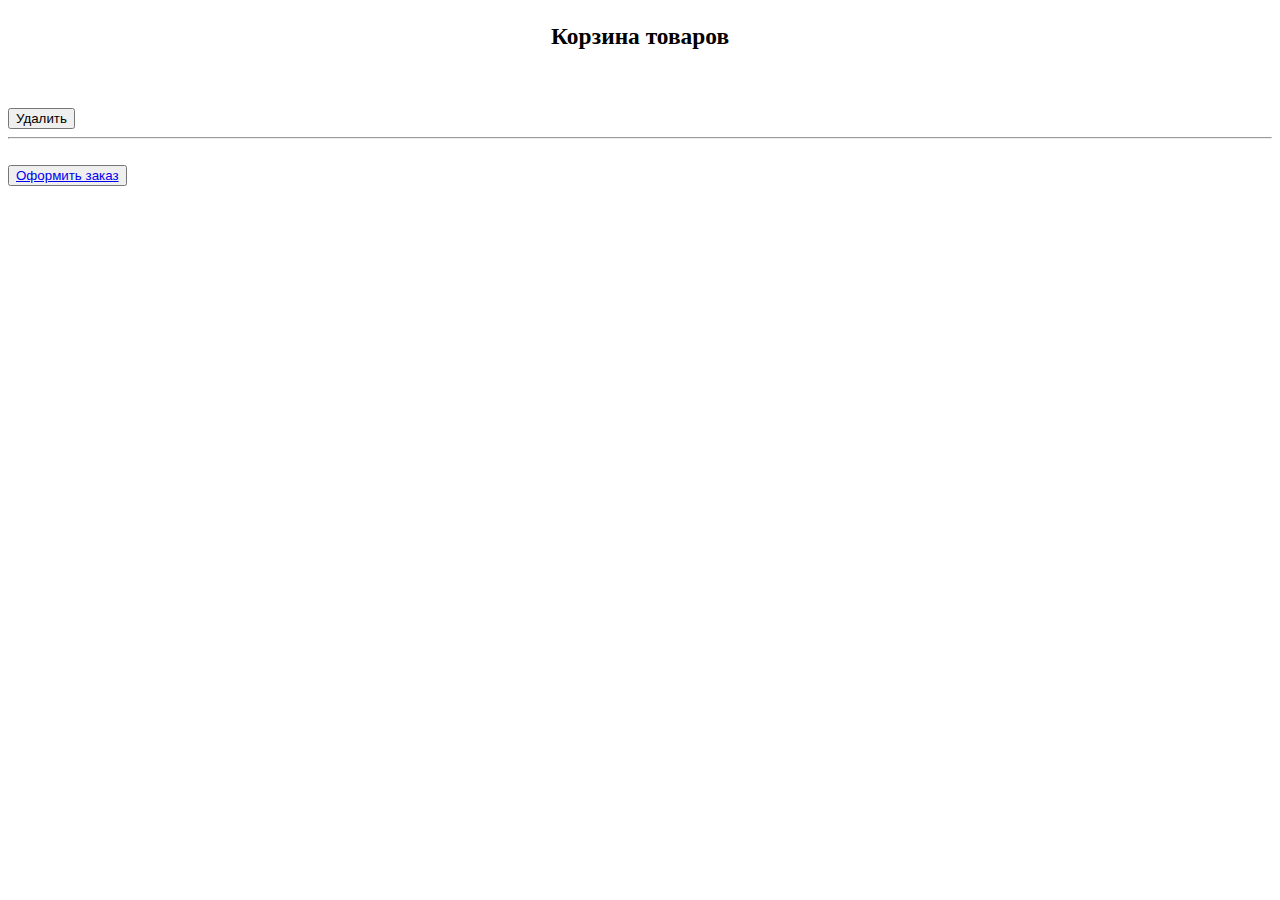
<file: src/main/resources/templates/user/cart.html>
<!DOCTYPE html>
<html lang="en">
<head>
    <meta charset="UTF-8">
    <title>Корзина</title>
    <link th:href="@{/css/cart.css}" type="text/css" rel="stylesheet">
</head>
<body>
<div>
    <div style="font-size: 20px; text-align: center">
        <h3>Корзина товаров</h3>
    </div>
    <div div class="cart">
        <div th:each="product : ${cart_product}">
            <img th:src="'/img/' + ${product.imageList[0].getFileName()}" width="300px">
            <br>
            <a class="name" th:href="@{/product/info/{id}(id=${product.getId()})}" th:text="${product.getTitle()}"></a>
            <p class="price" th:text="'Цена: ' + ${product.getPrice()}"></p>
            <button class="button">
            <a th:href="@{/cart/delete/{id}(id=${product.getId()})}">Удалить</a>
            </button>
            <hr>
        </div>
    </div>
    <div>
        <h3 style="font-size: 26px; color: goldenrod" th:text="'Итоговая цена: ' + ${price}"></h3>
    </div>
    <div>
        <button class="button">
            <a href="/order/create">Оформить заказ</a>
        </button>
    </div>
</div>
</body>
</html>
</file>
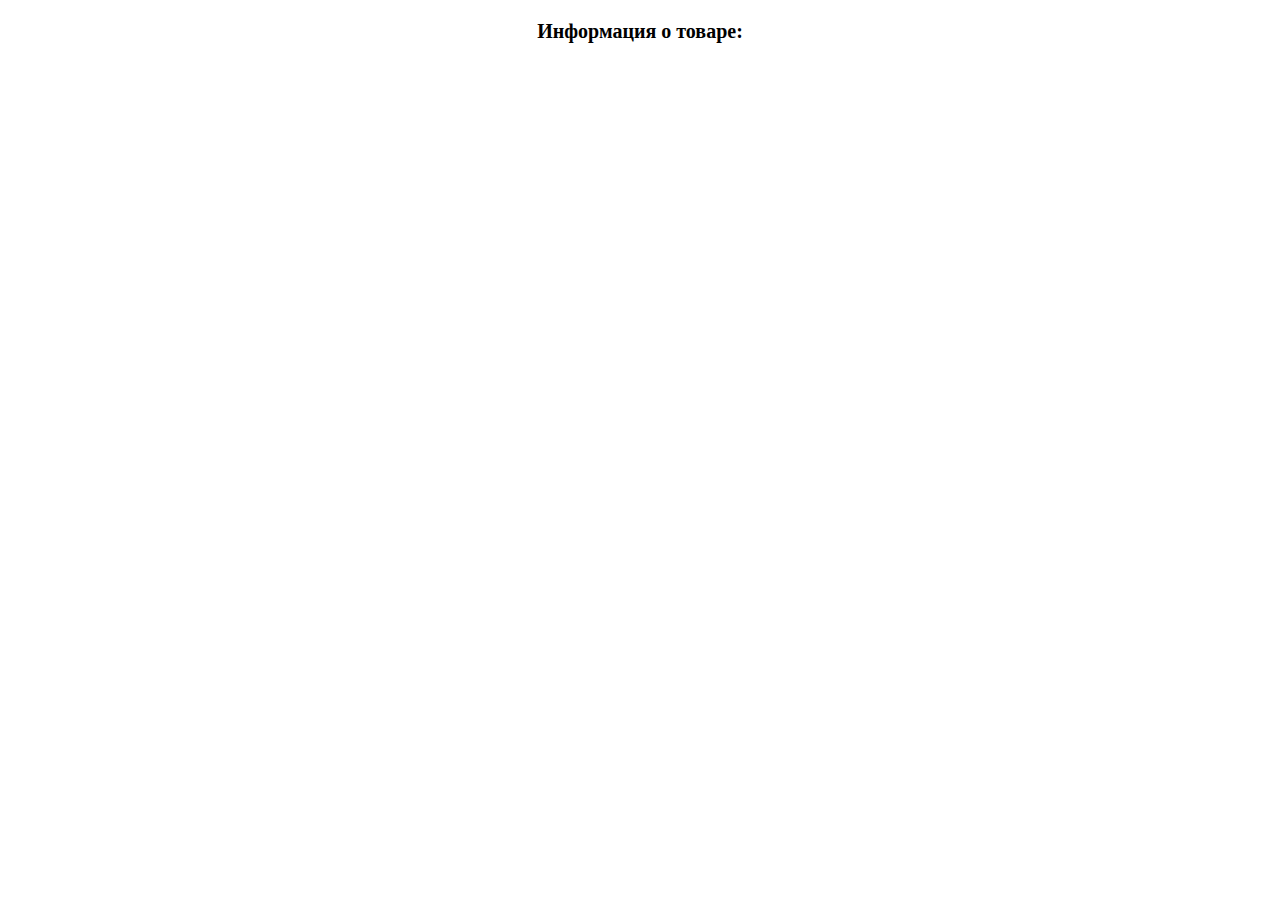
<file: src/main/resources/templates/user/infoProduct.html>
<!DOCTYPE html>
<html lang="en">
<head>
    <meta charset="UTF-8">
    <title>Информация о товаре</title>
    <link th:href="@{/css/card.css}" type="text/css" rel="stylesheet">
</head>
<body>
<div>
    <div>
        <h3 style="text-align: center; font-size: 20px">Информация о товаре: </h3>
    </div>
    <div >
        <div class="images" th:each="img : ${product.getImageList()}">
            <img th:src="'/img/' + ${img.getFileName()}">
        </div>
    </div>
    <div class="title">
        <div>
            <p th:text="'Наименование: ' + ${product.getTitle()}"></p>
        </div>
        <div>
            <p th:text="'Описание: ' + ${product.getDescription()}"></p>
        </div>
        <div>
            <p th:text="'Цена: ' + ${product.getPrice()}"></p>
        </div>
        <div>
            <p th:text="'Cклад: ' + ${product.getWarehouse()}"></p>
        </div>
        <div>
            <p th:text="'Продавец: ' + ${product.getSeller()}"></p>
        </div>
        <div>
            <p th:text="'Категория: ' + ${product.getCategory().getName()}"></p>
        </div>
    </div>
</div>
</body>
</html>
</file>
